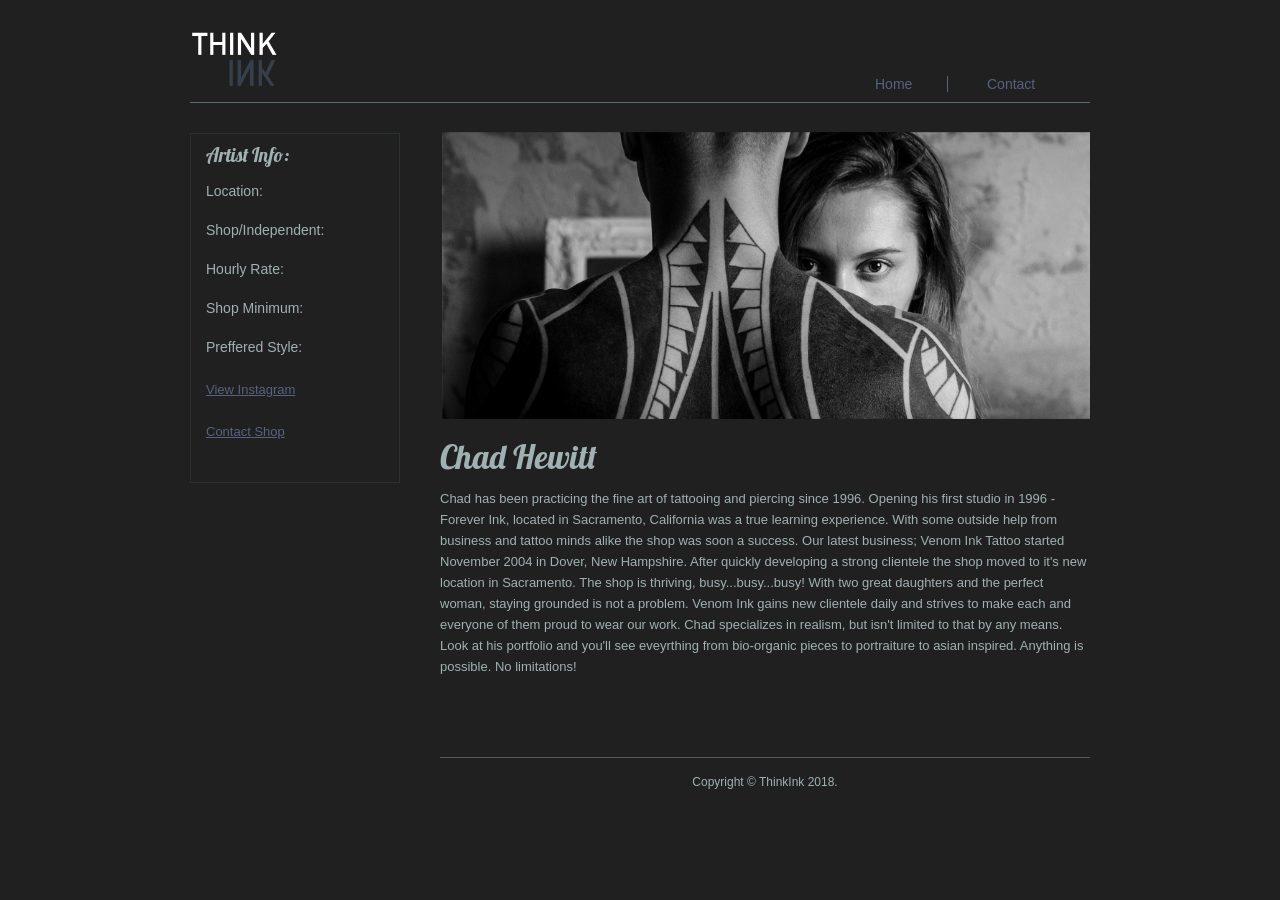
<file: public/profile.html>
<!DOCTYPE html>
<html>
<head>
<meta charset="UTF-8">
<title>Think Ink | Artist Profile</title>


    <!-- Bootstrap -->

    <link rel="stylesheet" href="https://maxcdn.bootstrapcdn.com/bootstrap/4.0.0-alpha.6/css/bootstrap.min.css" integrity="sha384-rwoIResjU2yc3z8GV/NPeZWAv56rSmLldC3R/AZzGRnGxQQKnKkoFVhFQhNUwEyJ" crossorigin="anonymous">
    <script src="https://code.jquery.com/jquery-3.3.1.js" integrity="sha256-2Kok7MbOyxpgUVvAk/HJ2jigOSYS2auK4Pfzbm7uH60=" crossorigin="anonymous"></script>

     <script src="https://maxcdn.bootstrapcdn.com/bootstrap/4.0.0/js/bootstrap.min.js" integrity="sha384-JZR6Spejh4U02d8jOt6vLEHfe/JQGiRRSQQxSfFWpi1MquVdAyjUar5+76PVCmYl" crossorigin="anonymous"></script>

    <!-- LINK TO CSS GOES HERE -->

    <link href="assets/css/style.css" rel="stylesheet" type="text/css">

    <!-- LINK TO JAVASCRIPT GOES HERE -->


    <script src="assets/javascript/app.js"></script>


    <!-- LINK TO  font -->


    <link href="https://fonts.googleapis.com/css?family=Lobster|Open+Sans" rel="stylesheet">

    <link href="https://fonts.googleapis.com/css?family=Lobster+Two|Open+Sans" rel="stylesheet">

    <link href="https://fonts.googleapis.com/css?family=Montserrat:200,300,400,500,700,900|Noto+Sans|Nunito" rel="stylesheet">

<!-- font-family: 'Lobster Two', cursive; -->
<!-- font-family: 'Open Sans', sans-serif;
font-family: 'Lobster', cursive; -->
<!-- font-family: 'Montserrat', sans-serif;
font-family: 'Noto Sans', sans-serif;
font-family: 'Nunito', sans-serif;
 -->
</head>




<body>

<div id="wrapper"> 
 
  <div id="header_profile"> 

<img id="logo" src="images/ThinkInkLogo.png">
    <div class="top_banner_profile">
      <div class="navigation">
      <ul style="margin-left: 650px;">
        <li><a href="home.html">Home</a></li>
        <li><a href="#">Contact</a></li>
      </ul><hr>
    </div>
    </div>
   

    </div>
  

<div style="padding-top: 19px;" class="slider w-70">
      <div id="carouselExampleSlidesOnly" class="carousel slide" data-ride="carousel">
        <div class="carousel-inner">
          <div class="carousel-item active">
            <img class="d-block w-100 h-100" src="images/image1.jpg" alt="First slide">
          </div>
          <div class="carousel-item">
            <img class="d-block w-100 h-100" src="images/image2.jpg" alt="Second slide">
          </div>
          <div class="carousel-item">
            <img class="d-block w-100 h-100" src="images/image3.jpg" alt="Third slide">
          </div>
        </div>
      </div>
        </div>
      <br>



<!-- About Me -->

  <div id="page_content"> 
    <div class="left_side_bar"> 
      <div class="col_1">
        <div class="box2">
          <div class="lobster info">Artist Info:</div>
                        <div style="padding-top: 19px; text-decoration: none;"><h5>Location:</h5></div>
                        <div></div>
                        <div style="padding-top: 10px; text-decoration: none;"><h5>Shop/Independent:</h5></div>
                        <div></div>
                        <div style="padding-top: 10px; text-decoration: none;"><h5>Hourly Rate:</h5></div>
                        <div></div>
                        <div style="padding-top: 10px; text-decoration: none;"><h5>Shop Minimum:</h5></div>
                        <div></div>
                        <div style="padding-top: 10px; text-decoration: none;"><h5>Preffered Style:</h5></div>
                        <div></div>
                        <div  style="padding-top: 10px;">
                        <a href="#" class="card-link">View Instagram </a><br><br>
                        <a href="#" class="card-link">Contact Shop </a>
                        </div>
          </div>
      </div>
  </div>




<!-- Artist Name needs to populate here id="artist_name" remove placeholder text "Chad Hewitt" -->
    <div class="right_section">
      <div class="common_content">
        <h1 id="artist_name" class="lobster"><div id="artist_name">Chad Hewitt</div></h1>
       
            <p>Chad has been practicing the fine art of tattooing and piercing since 1996.  

            Opening his first studio in 1996 - Forever Ink,  located in Sacramento, California was a true learning experience.  With some outside help from business and tattoo minds alike the shop was soon a success.

            Our latest business; Venom Ink Tattoo started November 2004 in Dover, New Hampshire.  After quickly developing a strong clientele the shop moved to it's new location in Sacramento. The shop is thriving, busy...busy...busy!  With two great daughters and the perfect woman, staying grounded is not a problem.  Venom Ink gains new clientele daily and strives to make each and everyone of them proud to wear our work.

            Chad specializes in realism, but isn't limited to that by any means. Look at his portfolio and you'll see eveyrthing from bio-organic pieces to portraiture to asian inspired. Anything is possible. No limitations!</p>
            </div><br><br>

     

    <div class="clear"></div>
    
    <div id="footer" style="padding-bottom: 8%;">Copyright &copy; ThinkInk 2018. 
    
    </div>
  
  </div>

</div>



</body></html>
</file>
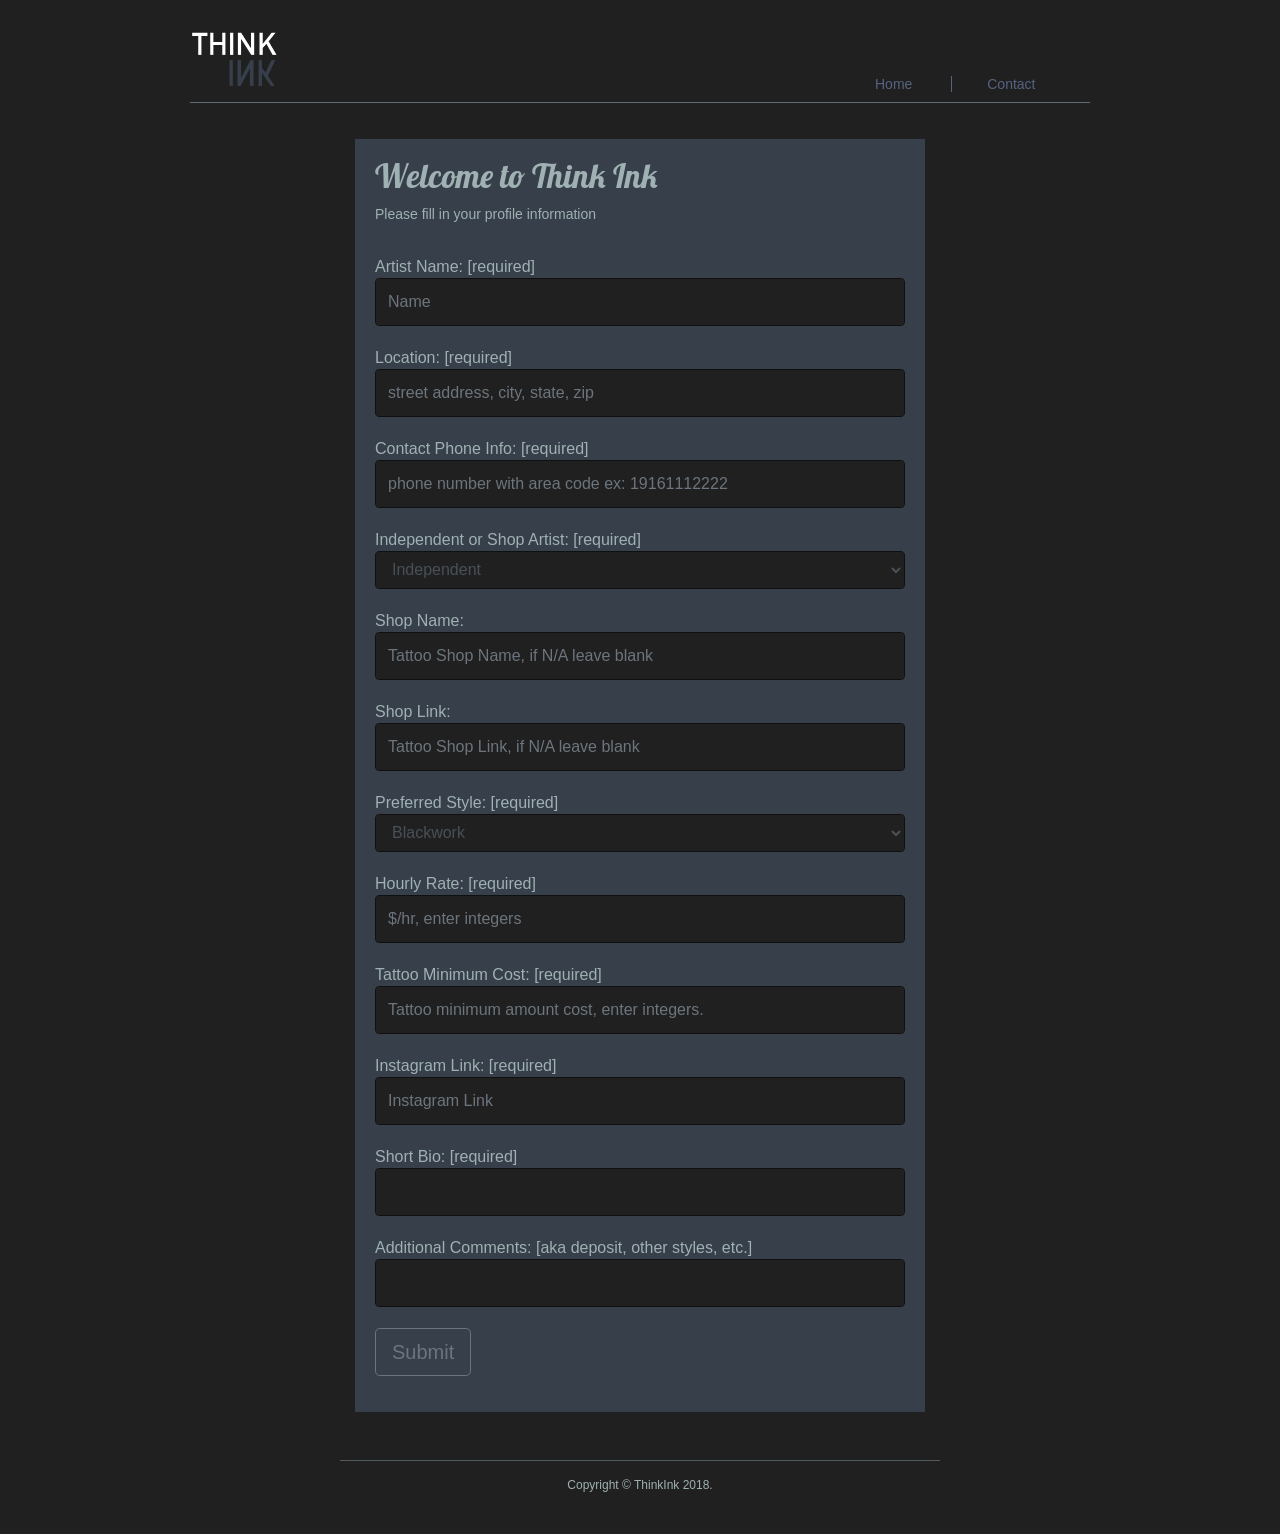
<file: public/register.html>
<!DOCTYPE html>
<html lang="en">

<head>
  <meta charset="UTF-8">
  <meta name="viewport" content="width=device-width, initial-scale=1, shrink-to-fit=no">
  <title>Artist Register</title>

  <!-- Bootstrap File -->
  <link rel="stylesheet" href="https://maxcdn.bootstrapcdn.com/bootstrap/4.0.0/css/bootstrap.min.css" integrity="sha384-Gn5384xqQ1aoWXA+058RXPxPg6fy4IWvTNh0E263XmFcJlSAwiGgFAW/dAiS6JXm"
    crossorigin="anonymous">

  <link rel="stylesheet" type="text/css" href="assets/css/style.css">


  <!-- LINK TO  font -->

  <link href="https://fonts.googleapis.com/css?family=Lobster|Open+Sans" rel="stylesheet">

  <link href="https://fonts.googleapis.com/css?family=Lobster+Two|Open+Sans" rel="stylesheet">


  </style>

</head>

<body>

  <div class="row">
    <div class="col-md-12">

      <div id="wrapper">

        <div id="header_profile">

          <img id="logo" src="images/ThinkInkLogo.png">
          <div class="top_banner_profile">
            <div class="navigation">
              <ul style="margin-left: 650px;">
                <li>
                  <a href="/">Home</a>
                </li>
                <li>
                  <a href="/contact">Contact</a>
                </li>
              </ul>
              <hr>
              <br>
            </div>
          </div>

          <div class="row" id="register_div">
            <div class="col-sm">

              <div class="container" style="padding-bottom: 5%;">
                <div class="card  border-0">
                  <div class="card-body  border-0" id="#">
                    <h1 class="lobster">Welcome to Think Ink</h1>
                    <h5 class="artist_profile_head" id="header">Please fill in your profile information</h5>

                    <form id="register">
                      <div class="form-group">
                        <!-- artist -->
                        <label for="name" style="font-size: 16px;">Artist Name: [required]</label>
                        <input type="text" class="form-control" id="name" placeholder="Name">
                        <br>
                        <!-- location -->
                        <label for="location" style="font-size: 16px;">Location: [required]</label>
                        <input type="text" class="form-control" id="location" placeholder="street address, city, state, zip">
                        <br>
                        <!-- phone number -->
                        <label for="number" style="font-size: 16px;">Contact Phone Info: [required]</label>
                        <input type="text" class="form-control" id="number" placeholder="phone number with area code ex: 19161112222">
                        <br>
                        <!-- independent or shop -->
                        <label for="exampleFormControlInput1" style="font-size: 16px;">Independent or Shop Artist: [required]</label>
                        <select class="form-control" id="independent">
                          <option>Independent</option>
                          <option>Shop</option>
                        </select>
                        <br>
                        <!-- shop name -->
                        <label for="shopName" style="font-size: 16px;">Shop Name:</label>
                        <input type="text" class="form-control" id="shopName" placeholder="Tattoo Shop Name, if N/A leave blank">
                        <br>
                        <!-- shop link -->
                        <label for="shopLink" style="font-size: 16px;">Shop Link:</label>
                        <input type="text" class="form-control" id="shopLink" placeholder="Tattoo Shop Link, if N/A leave blank">
                        <br>
                        <!-- style pref -->
                        <label for="style" style="font-size: 16px;">Preferred Style: [required]</label>
                        <select class="form-control" id="style">
                          <option>Blackwork</option>
                          <option>Japanese</option>
                          <option>Minimalist</option>
                          <option>New School</option>
                          <option>Realist</option>
                          <option>Traditional</option>
                          <option>Tribal</option>
                          <option>Watercolor</option>
                        </select>
                        <br>
                        <!-- hourly rate -->
                        <label for="rate" style="font-size: 16px;">Hourly Rate: [required]</label>
                        <input type="text" class="form-control" id="rate" placeholder="$/hr, enter integers">
                        <br>
                        <!-- tattoo min -->
                        <label for="min" style="font-size: 16px;">Tattoo Minimum Cost: [required]</label>
                        <input type="text" class="form-control" id="min" placeholder="Tattoo minimum amount cost, enter integers.">
                        <br>
                        <!-- instagram link -->
                        <label for="igLink" style="font-size: 16px;">Instagram Link: [required]</label>
                        <input type="text" class="form-control" id="igLink" placeholder="Instagram Link">
                        <br>
                        <!-- bio -->
                        <label for="bio" style="font-size: 16px;">Short Bio: [required]</label>
                        <textarea class="form-control" id="bio" rows="3"></textarea>
                        <br>
                        <!-- additional comments -->
                        <label for="comments" style="font-size: 16px;">Additional Comments: [aka deposit, other styles, etc.]</label>
                        <textarea class="form-control" id="comments" rows="3"></textarea>
                        <br>

                        <button class="btn btn-outline-secondary submit btn-lg" type="submit">Submit</button>
                      </div>
                    </form>
                  </div>
                </div>
              </div>


              <div class="clear"></div>
              <div id="footer" style="padding-bottom: 8%;">Copyright &copy; ThinkInk 2018.

              </div>

            </div>

          </div>

        </div>

        <script src="https://code.jquery.com/jquery-3.3.1.js" integrity="sha256-2Kok7MbOyxpgUVvAk/HJ2jigOSYS2auK4Pfzbm7uH60=" crossorigin="anonymous"></script>

        <script src="https://maxcdn.bootstrapcdn.com/bootstrap/4.0.0/js/bootstrap.min.js" integrity="sha384-JZR6Spejh4U02d8jOt6vLEHfe/JQGiRRSQQxSfFWpi1MquVdAyjUar5+76PVCmYl"
          crossorigin="anonymous"></script>

        <script type="text/javascript">
          $(document).ready(function () {

            var registerForm = $('#register')

            $(registerForm).on('submit', function handleFormSubmit(event) {

              event.preventDefault();

              var hrlyValue = $('#rate').val().trim();
              var minValue = $('#min').val().trim();

              var artistData = {
                artistName: $('#name').val().trim(),
                location: $('#location').val().trim(),
                artistNumber: $('#number').val().trim(),
                independent: $('#independent').val().trim(),
                shopName: $('#shopName').val().trim(),
                hourlyRate: parseInt(hrlyValue),
                artistMin: parseInt(minValue),
                stylePref: $('#style').val().trim(),
                artistInsta: $('#igLink').val().trim(),
                shopLink: $('#shopLink').val().trim(),
                artistBio: $('#bio').val().trim(),
                artistComments: $('#comments').val().trim()
              };

              console.log(artistData);

              // $.ajax('/api/posts', {
              //   type: "POST",
              //   data: artistData
              // }).then(function (result) {

              //   alert("Thank you! You have been added to our Artist Database.");
              // }
              // )
              submitPost(artistData);
              alert("Thank you! You have been added to our artist database.")
              $('#name').val('');
              $('#location').val('');
              $('#number').val('');
              $('#shopName').val('');
              $('#rate').val('');
              $('#min').val('');
              $('#igLink').val('');
              $('#shopLink').val('');
              $('#bio').val('');
              $('#comments').val('');


            });

            function submitPost(artists) {
              $.post("/api/posts/", artists, function () {
                // window.location.href = "/";
              });
            };

          });

        </script>
</body>

</html>
</file>
<file: public/assets/css/style.css>
/* General Reset */
html, body, div, span, applet, object, iframe, h1, h2, h3, h4, h5, h6, p, blockquote, pre, a, abbr, acronym, address, big, cite, code, del, dfn, em, font, img, ins, kbd, q, s, samp, small, strike, strong, sub, sup, tt, var, b, u, i, center, dl, dt, dd, ol, ul, li, fieldset, form, label, legend, table, caption, tbody, tfoot, thead, tr, th, td, hr, button {
	margin:0;
	padding:0;
	border:0;
	outline:0;
	font-size:100%;
	vertical-align:baseline;
	background:none;
}


ol, ul {
	list-style-type:none;
}

h1, h2, h3, h4, h5, h6, li {
	line-height:100%;
}

blockquote, q {
	quotes:none;
}

q:before, q:after {
	content:"";
}

table {
	border-collapse:collapse;
	border-spacing:0;
}

input, textarea, select {
	font:12px Arial, Helvetica, sans-serif;
	vertical-align:middle;
	padding:4;
	margin:0;
	height: 3em;
}

textarea {
	overflow:auto;
	resize:none;
}

/*
text color is here*/
body {
	margin:0px;
	padding:0px;
	font-size:13px;
	line-height:21px;
	color:#9FB1B2;
	font-family: 'Montserrat:500', sans-serif;
	background-color:#202020;
}

h1, h2, h3, h4, h5, h6 {
	font-weight:normal;
	font-family: 'Montserrat:200', sans-serif;
}

h1 {
	font-size:33px;
	margin-bottom:15px;
	text-align: left;
}

h2 {
	font-size:25px;
	margin-bottom:15px;
}

h3 {
	font-size:18px;
	margin-bottom:15px;
}

h4 {
	font-size:16px;
	margin-bottom:15px;
}

h5 {
	font-size:14px;
	margin-bottom:15px;
}

h6 {
	font-size:12px;
	margin-bottom:15px;
}

	/*  links
	******************************/
	a {color: #56637f;text-decoration: underline;}
	a:hover {color: #81c266;text-decoration: none;}

	/*  superscript and subscript
	******************************/
	sup, sub {vertical-align: baseline;position: relative;top: -0.4em;}
	sub { top: 0.4em; }
	
	/*  lists
	******************************/
	ul, ol {padding:0;margin:0;}
	ul li {list-style-type:disc;}
	ol li {list-style-type:decimal;}
	ul li,
	ol li {font-size: 12px; line-height: 14px;margin: 0 0 10px 15px;}

	/*  tables
	******************************/
	table,th,td {border:1px solid #575C5F;}
	th {padding:3px; font-weight:bold;color:#81c266;}
	tr {margin:0 0 5px 0;padding:3px;}
	td {padding:5px;margin:0 1px;}
	
	/*  horizontal lines
	******************************/
	hr {border-bottom: 1px solid #5F6C73;margin:5px 0;padding:0;height:2px;width:100%; margin-bottom:10px;}

.clear {
	clear:both;
}

.left {
	float:left;
}

.right {
	float:right;
}

.copyright {
	border: 0px;
	height: 1px;
	width: 1px;
}

#wrapper {
	width:900px;
	margin:0 auto;
	padding:20px 0 10px 0;
}

/*----start header----*/
#header {
	padding:0px 0px 20px;
}

#header .top_banner{
	height:390px;
	padding:60px 95px 0 95px;
	margin-bottom:10px;
}

#header h1{
	font-size:32px;
	color:#c3dae0;
	margin:0px;
	padding:0px 0px 10px;
}

#header h1 a {
	color:#c3dae0;
	text-decoration: none;
}

#header h1 a:hover {
	text-decoration: none;
}

#header p{
	font-size:16px;
	margin-left:1px;
	color:#c3dae0;
}

.navigation{
	margin-top: -45px;
	margin-bottom:5px;
}

.navigation ul{
	margin:0px;
	padding:0px;
}

.navigation ul li{
	margin:0px;
	padding:0px 35px;
	display:inline;
	font-size:14px;
	list-style-type:none;
	border-right:#56637f solid 1px; 
}


/*home and contact color*/
.navigation ul li a{
	color:#56637f;
	text-decoration:none;
}

.navigation ul li a:hover{
	text-decoration:underline;
	color:#56637f;
}

.navigation ul li:last-child {
	border-right:none;
}

/*----end header----*/


/*----start page content----*/
#page_content{
	padding:0px 0px 20px;
}

#page_content .right_section{
	width:650px;
	float:right;
}

/*cards columns here*/
#page_content .right_section .top_content{
	padding:15px 0 0px 0;
}

#page_content .right_section .top_content .column_one{
	width:300px;
	float:left;
	margin-bottom:20px;
}

.card-row .card-content {
	width: 600px;
	float:left;
	margin-bottom:20px;
}

#page_content .right_section .top_content .column_two{
	width:300px;
	float:right;
	margin-bottom:20px;
}

a.btn{
	color:#0a0800;
	font-size:12px;
	text-decoration:none;
	padding:6px 13px 6px 13px;
	font-weight:bold;
	display:inline-block;
	border:#566568 solid 1px;
	background-color:#97aaae;
}

a.btn:hover{
	text-decoration:none;
}

.common_content{
	padding:0 0 20px 0;
}

.border_left{
	border-left:#6e7678 dotted 1px;
	padding-left:20px;

}

.border_none{
	border:none!important;
	margin:0px!important;
}

.left_side_bar{
	width:210px;
	float:left;
}

.left_side_bar h1{
	font-size:20px;
	padding:0 0 0 25px;
	font-weight:bold;
	margin-bottom:15px;
	color:#9aacae;
}

.left_side_bar .col_1{
	padding:0px 0 20px 0;
}

.left_side_bar .col_1 .box .box2 {
	padding:10px 15px 5px;
	border:#283032 solid 1px;
}

.left_side_bar .col_1 .box .box2 ul{
	margin:0px;
	padding:0px;
}

.left_side_bar .col_1 .box .box2 ul li{
	margin:0px 0px 8px;
	padding:0px 0px 0px 15px;
	font-size:13px;
	list-style-type:none;
}

.left_side_bar .col_1 .box ul li a{
	color:#9aacae;
	text-decoration:none;
}

.left_side_bar .col_1 .box ul li a:hover{
	color:#9aacae;
	text-decoration:none;
}
/*----end page content----*/


/*----start footer content----*/
#footer{
	clear:both;
	margin-top:18px;
	padding:15px 0 0px 0;
	height:25px;
	text-align:center;
	font-family:Verdana, Geneva, sans-serif;
	font-size:12px;
	line-height:19px;
	border-top:#525b60 solid 1px;
}

#footer a{
	color: #81c266;
	text-decoration:none;
}

#footer a:hover{
	color: #81c266;
	text-decoration:underline;
}

/*----end footer content----*/





/*----Start Artist Registry----*/

.card-body{
	background-color: #363f4b;
}


.form-control{
	background-color: #202020;
	border-color: #101010;
	border-width: .5px;
}

.card {
	border-color: 0px;
}

#register_div{
  margin: auto;
  width: 70%;
  border: 0px;
}

#logo{
	width: 90px;
}

/* artist cards */

.artist-card {
	margin-right: 10px;
	margin-bottom: 10px;
	display: inline-block;
	border-color: #202020;
	background-color:#373f4a;
}

.card-body{
	background-color: #373f4a;
}


.results_head{
	margin-top: 25px;
}


/* support page */

.box3 {	
	margin-top: 0px;
	height: 200px;
	padding:10px 15px 5px;
	border:#283032 solid 1px;
}



/*home page*/

#link {
	font-size: 10px;
}


#size {
	width: 50px;
}

#image{
	/* background:url(../../images/MainImage2.png) no-repeat center center fixed;
	-webkit-background-size: cover;
	  -moz-background-size: cover;
	  -o-background-size: cover;
	  background-size: cover; */
	  /*Original background image css properties for orginal MainImage*/
	background:url(../../images/MainImage3.png) no-repeat left center;
	background-size: cover;
	background-size: 100%;
	background-position: top;

}

#bodyContainer{
	margin-left: 40px;
	position: relative;
}

#footer_home {
	clear:both;
	margin-top:-10px;
	padding:15px 0 0px 0;
	height:25px;
	text-align:center;
	font-family:Verdana, Geneva, sans-serif;
	font-size:12px;
	line-height:19px;
	border-top:#525b60 solid 1px;
}

.slider{
	margin-left: 252px;
}


.box2 {
	margin-top: -307px;
	height: 350px;
	padding:10px 15px 5px;
	border:#283032 solid 1px;
}

.box {
	margin-top: -10px;
	height: 200px;
	padding:10px 15px 5px;
	border:#283032 solid 1px;
}

.info{
	font-size: 1.5em;
}



.lobster {
	font-family: 'Lobster', cursive;
	text-align: left;
	margin-left: 0;
}

.lobster2 {
	font-family: 'Lobster Two', cursive;
	text-align: left;
	margin-left: 0;
}

/* breakpoints for main page */



@media only screen and (max-width : 1176px) {
	#bodyContainer{
		margin-left: 40px;
		position: relative;
		padding-bottom: 40%;
	}
}

@media only screen and (min-width : 1177px) {
	#bodyContainer{
		margin-left: -100px;
		position: relative;
	}
}
</file>
